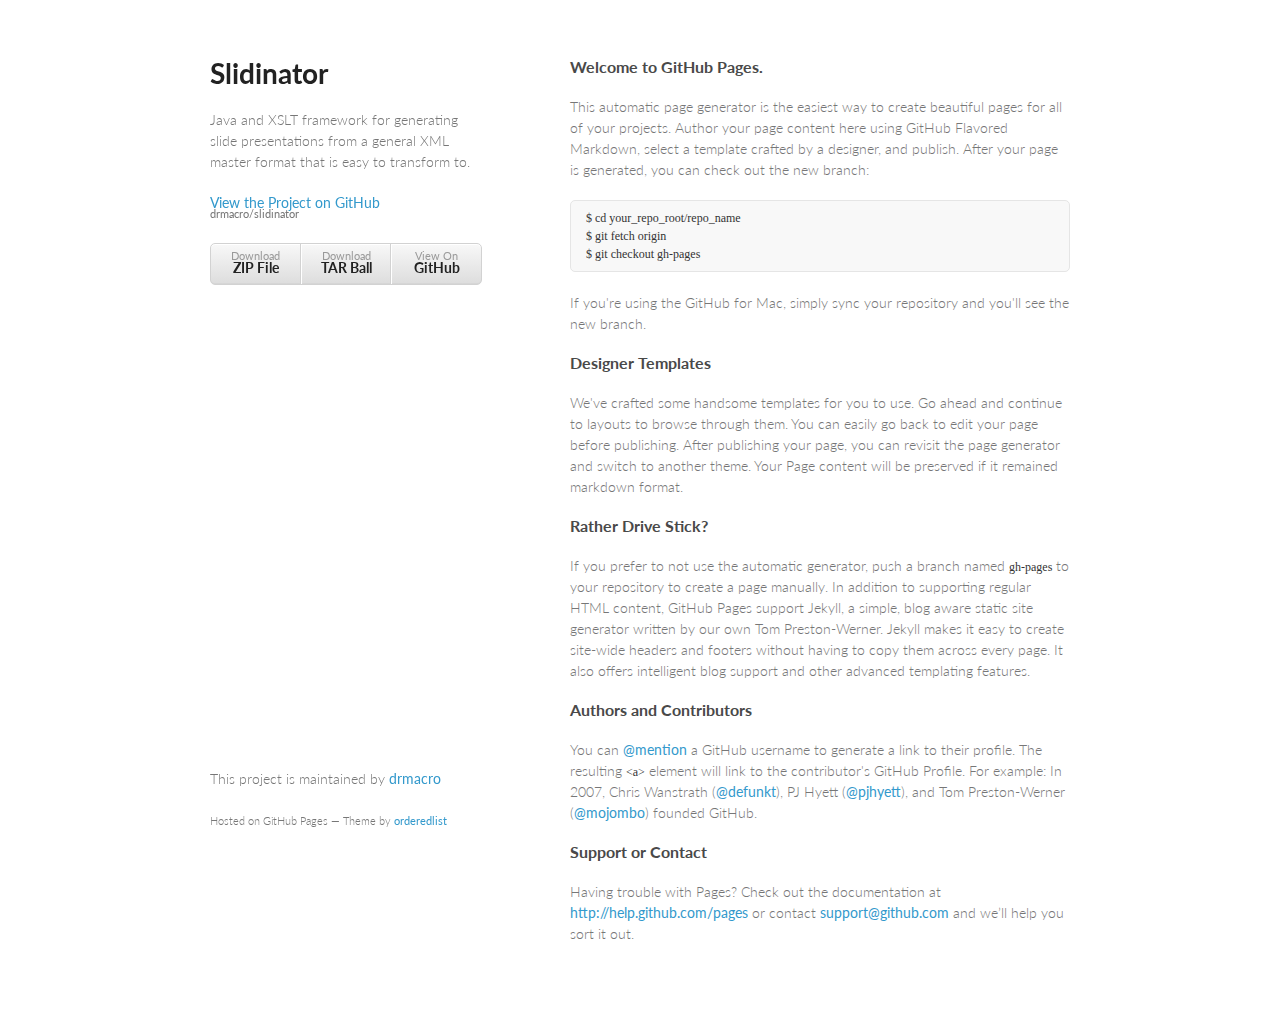
<file: index.html>
<!doctype html>
<html>
  <head>
    <meta charset="utf-8">
    <meta http-equiv="X-UA-Compatible" content="chrome=1">
    <title>Slidinator by drmacro</title>

    <link rel="stylesheet" href="stylesheets/styles.css">
    <link rel="stylesheet" href="stylesheets/pygment_trac.css">
    <meta name="viewport" content="width=device-width, initial-scale=1, user-scalable=no">
    <!--[if lt IE 9]>
    <script src="//html5shiv.googlecode.com/svn/trunk/html5.js"></script>
    <![endif]-->
  </head>
  <body>
    <div class="wrapper">
      <header>
        <h1>Slidinator</h1>
        <p>Java and XSLT framework for generating slide presentations from a general XML master format that is easy to transform to. </p>

        <p class="view"><a href="https://github.com/drmacro/slidinator">View the Project on GitHub <small>drmacro/slidinator</small></a></p>


        <ul>
          <li><a href="https://github.com/drmacro/slidinator/zipball/master">Download <strong>ZIP File</strong></a></li>
          <li><a href="https://github.com/drmacro/slidinator/tarball/master">Download <strong>TAR Ball</strong></a></li>
          <li><a href="https://github.com/drmacro/slidinator">View On <strong>GitHub</strong></a></li>
        </ul>
      </header>
      <section>
        <h3>
<a name="welcome-to-github-pages" class="anchor" href="#welcome-to-github-pages"><span class="octicon octicon-link"></span></a>Welcome to GitHub Pages.</h3>

<p>This automatic page generator is the easiest way to create beautiful pages for all of your projects. Author your page content here using GitHub Flavored Markdown, select a template crafted by a designer, and publish. After your page is generated, you can check out the new branch:</p>

<pre><code>$ cd your_repo_root/repo_name
$ git fetch origin
$ git checkout gh-pages
</code></pre>

<p>If you're using the GitHub for Mac, simply sync your repository and you'll see the new branch.</p>

<h3>
<a name="designer-templates" class="anchor" href="#designer-templates"><span class="octicon octicon-link"></span></a>Designer Templates</h3>

<p>We've crafted some handsome templates for you to use. Go ahead and continue to layouts to browse through them. You can easily go back to edit your page before publishing. After publishing your page, you can revisit the page generator and switch to another theme. Your Page content will be preserved if it remained markdown format.</p>

<h3>
<a name="rather-drive-stick" class="anchor" href="#rather-drive-stick"><span class="octicon octicon-link"></span></a>Rather Drive Stick?</h3>

<p>If you prefer to not use the automatic generator, push a branch named <code>gh-pages</code> to your repository to create a page manually. In addition to supporting regular HTML content, GitHub Pages support Jekyll, a simple, blog aware static site generator written by our own Tom Preston-Werner. Jekyll makes it easy to create site-wide headers and footers without having to copy them across every page. It also offers intelligent blog support and other advanced templating features.</p>

<h3>
<a name="authors-and-contributors" class="anchor" href="#authors-and-contributors"><span class="octicon octicon-link"></span></a>Authors and Contributors</h3>

<p>You can <a href="https://github.com/blog/821" class="user-mention">@mention</a> a GitHub username to generate a link to their profile. The resulting <code>&lt;a&gt;</code> element will link to the contributor's GitHub Profile. For example: In 2007, Chris Wanstrath (<a href="https://github.com/defunkt" class="user-mention">@defunkt</a>), PJ Hyett (<a href="https://github.com/pjhyett" class="user-mention">@pjhyett</a>), and Tom Preston-Werner (<a href="https://github.com/mojombo" class="user-mention">@mojombo</a>) founded GitHub.</p>

<h3>
<a name="support-or-contact" class="anchor" href="#support-or-contact"><span class="octicon octicon-link"></span></a>Support or Contact</h3>

<p>Having trouble with Pages? Check out the documentation at <a href="http://help.github.com/pages">http://help.github.com/pages</a> or contact <a href="mailto:support@github.com">support@github.com</a> and we’ll help you sort it out.</p>
      </section>
      <footer>
        <p>This project is maintained by <a href="https://github.com/drmacro">drmacro</a></p>
        <p><small>Hosted on GitHub Pages &mdash; Theme by <a href="https://github.com/orderedlist">orderedlist</a></small></p>
      </footer>
    </div>
    <script src="javascripts/scale.fix.js"></script>
    
  </body>
</html>
</file>
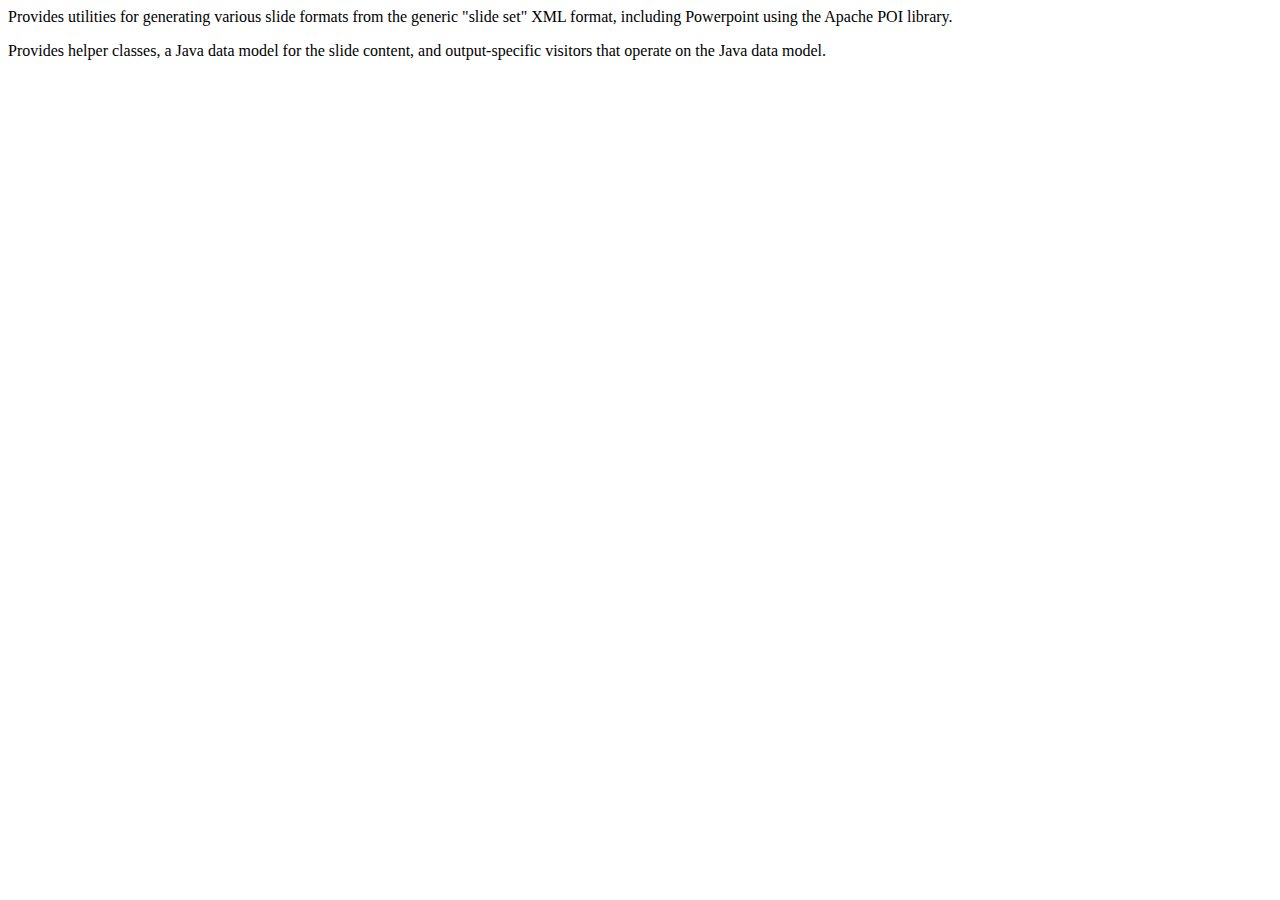
<file: src/java/org/slidinator/slideset/package.html>
<body>
Provides utilities for generating various slide formats from
the generic "slide set" XML format, including Powerpoint using the
Apache POI library.
<p>Provides helper classes, a Java data model for the slide content,
and output-specific visitors that operate on the Java data model.
</body>
</file>
<file: stylesheets/styles.css>
@import url(https://fonts.googleapis.com/css?family=Lato:300italic,700italic,300,700);

body {
  padding:50px;
  font:14px/1.5 Lato, "Helvetica Neue", Helvetica, Arial, sans-serif;
  color:#777;
  font-weight:300;
}

h1, h2, h3, h4, h5, h6 {
  color:#222;
  margin:0 0 20px;
}

p, ul, ol, table, pre, dl {
  margin:0 0 20px;
}

h1, h2, h3 {
  line-height:1.1;
}

h1 {
  font-size:28px;
}

h2 {
  color:#393939;
}

h3, h4, h5, h6 {
  color:#494949;
}

a {
  color:#39c;
  font-weight:400;
  text-decoration:none;
}

a small {
  font-size:11px;
  color:#777;
  margin-top:-0.6em;
  display:block;
}

.wrapper {
  width:860px;
  margin:0 auto;
}

blockquote {
  border-left:1px solid #e5e5e5;
  margin:0;
  padding:0 0 0 20px;
  font-style:italic;
}

code, pre {
  font-family:Monaco, Bitstream Vera Sans Mono, Lucida Console, Terminal;
  color:#333;
  font-size:12px;
}

pre {
  padding:8px 15px;
  background: #f8f8f8;  
  border-radius:5px;
  border:1px solid #e5e5e5;
  overflow-x: auto;
}

table {
  width:100%;
  border-collapse:collapse;
}

th, td {
  text-align:left;
  padding:5px 10px;
  border-bottom:1px solid #e5e5e5;
}

dt {
  color:#444;
  font-weight:700;
}

th {
  color:#444;
}

img {
  max-width:100%;
}

header {
  width:270px;
  float:left;
  position:fixed;
}

header ul {
  list-style:none;
  height:40px;
  
  padding:0;
  
  background: #eee;
  background: -moz-linear-gradient(top, #f8f8f8 0%, #dddddd 100%);
  background: -webkit-gradient(linear, left top, left bottom, color-stop(0%,#f8f8f8), color-stop(100%,#dddddd));
  background: -webkit-linear-gradient(top, #f8f8f8 0%,#dddddd 100%);
  background: -o-linear-gradient(top, #f8f8f8 0%,#dddddd 100%);
  background: -ms-linear-gradient(top, #f8f8f8 0%,#dddddd 100%);
  background: linear-gradient(top, #f8f8f8 0%,#dddddd 100%);
  
  border-radius:5px;
  border:1px solid #d2d2d2;
  box-shadow:inset #fff 0 1px 0, inset rgba(0,0,0,0.03) 0 -1px 0;
  width:270px;
}

header li {
  width:89px;
  float:left;
  border-right:1px solid #d2d2d2;
  height:40px;
}

header ul a {
  line-height:1;
  font-size:11px;
  color:#999;
  display:block;
  text-align:center;
  padding-top:6px;
  height:40px;
}

strong {
  color:#222;
  font-weight:700;
}

header ul li + li {
  width:88px;
  border-left:1px solid #fff;
}

header ul li + li + li {
  border-right:none;
  width:89px;
}

header ul a strong {
  font-size:14px;
  display:block;
  color:#222;
}

section {
  width:500px;
  float:right;
  padding-bottom:50px;
}

small {
  font-size:11px;
}

hr {
  border:0;
  background:#e5e5e5;
  height:1px;
  margin:0 0 20px;
}

footer {
  width:270px;
  float:left;
  position:fixed;
  bottom:50px;
}

@media print, screen and (max-width: 960px) {
  
  div.wrapper {
    width:auto;
    margin:0;
  }
  
  header, section, footer {
    float:none;
    position:static;
    width:auto;
  }
  
  header {
    padding-right:320px;
  }
  
  section {
    border:1px solid #e5e5e5;
    border-width:1px 0;
    padding:20px 0;
    margin:0 0 20px;
  }
  
  header a small {
    display:inline;
  }
  
  header ul {
    position:absolute;
    right:50px;
    top:52px;
  }
}

@media print, screen and (max-width: 720px) {
  body {
    word-wrap:break-word;
  }
  
  header {
    padding:0;
  }
  
  header ul, header p.view {
    position:static;
  }
  
  pre, code {
    word-wrap:normal;
  }
}

@media print, screen and (max-width: 480px) {
  body {
    padding:15px;
  }
  
  header ul {
    display:none;
  }
}

@media print {
  body {
    padding:0.4in;
    font-size:12pt;
    color:#444;
  }
}
</file>
<file: stylesheets/pygment_trac.css>
.highlight  { background: #ffffff; }
.highlight .c { color: #999988; font-style: italic } /* Comment */
.highlight .err { color: #a61717; background-color: #e3d2d2 } /* Error */
.highlight .k { font-weight: bold } /* Keyword */
.highlight .o { font-weight: bold } /* Operator */
.highlight .cm { color: #999988; font-style: italic } /* Comment.Multiline */
.highlight .cp { color: #999999; font-weight: bold } /* Comment.Preproc */
.highlight .c1 { color: #999988; font-style: italic } /* Comment.Single */
.highlight .cs { color: #999999; font-weight: bold; font-style: italic } /* Comment.Special */
.highlight .gd { color: #000000; background-color: #ffdddd } /* Generic.Deleted */
.highlight .gd .x { color: #000000; background-color: #ffaaaa } /* Generic.Deleted.Specific */
.highlight .ge { font-style: italic } /* Generic.Emph */
.highlight .gr { color: #aa0000 } /* Generic.Error */
.highlight .gh { color: #999999 } /* Generic.Heading */
.highlight .gi { color: #000000; background-color: #ddffdd } /* Generic.Inserted */
.highlight .gi .x { color: #000000; background-color: #aaffaa } /* Generic.Inserted.Specific */
.highlight .go { color: #888888 } /* Generic.Output */
.highlight .gp { color: #555555 } /* Generic.Prompt */
.highlight .gs { font-weight: bold } /* Generic.Strong */
.highlight .gu { color: #800080; font-weight: bold; } /* Generic.Subheading */
.highlight .gt { color: #aa0000 } /* Generic.Traceback */
.highlight .kc { font-weight: bold } /* Keyword.Constant */
.highlight .kd { font-weight: bold } /* Keyword.Declaration */
.highlight .kn { font-weight: bold } /* Keyword.Namespace */
.highlight .kp { font-weight: bold } /* Keyword.Pseudo */
.highlight .kr { font-weight: bold } /* Keyword.Reserved */
.highlight .kt { color: #445588; font-weight: bold } /* Keyword.Type */
.highlight .m { color: #009999 } /* Literal.Number */
.highlight .s { color: #d14 } /* Literal.String */
.highlight .na { color: #008080 } /* Name.Attribute */
.highlight .nb { color: #0086B3 } /* Name.Builtin */
.highlight .nc { color: #445588; font-weight: bold } /* Name.Class */
.highlight .no { color: #008080 } /* Name.Constant */
.highlight .ni { color: #800080 } /* Name.Entity */
.highlight .ne { color: #990000; font-weight: bold } /* Name.Exception */
.highlight .nf { color: #990000; font-weight: bold } /* Name.Function */
.highlight .nn { color: #555555 } /* Name.Namespace */
.highlight .nt { color: #000080 } /* Name.Tag */
.highlight .nv { color: #008080 } /* Name.Variable */
.highlight .ow { font-weight: bold } /* Operator.Word */
.highlight .w { color: #bbbbbb } /* Text.Whitespace */
.highlight .mf { color: #009999 } /* Literal.Number.Float */
.highlight .mh { color: #009999 } /* Literal.Number.Hex */
.highlight .mi { color: #009999 } /* Literal.Number.Integer */
.highlight .mo { color: #009999 } /* Literal.Number.Oct */
.highlight .sb { color: #d14 } /* Literal.String.Backtick */
.highlight .sc { color: #d14 } /* Literal.String.Char */
.highlight .sd { color: #d14 } /* Literal.String.Doc */
.highlight .s2 { color: #d14 } /* Literal.String.Double */
.highlight .se { color: #d14 } /* Literal.String.Escape */
.highlight .sh { color: #d14 } /* Literal.String.Heredoc */
.highlight .si { color: #d14 } /* Literal.String.Interpol */
.highlight .sx { color: #d14 } /* Literal.String.Other */
.highlight .sr { color: #009926 } /* Literal.String.Regex */
.highlight .s1 { color: #d14 } /* Literal.String.Single */
.highlight .ss { color: #990073 } /* Literal.String.Symbol */
.highlight .bp { color: #999999 } /* Name.Builtin.Pseudo */
.highlight .vc { color: #008080 } /* Name.Variable.Class */
.highlight .vg { color: #008080 } /* Name.Variable.Global */
.highlight .vi { color: #008080 } /* Name.Variable.Instance */
.highlight .il { color: #009999 } /* Literal.Number.Integer.Long */

.type-csharp .highlight .k { color: #0000FF }
.type-csharp .highlight .kt { color: #0000FF }
.type-csharp .highlight .nf { color: #000000; font-weight: normal }
.type-csharp .highlight .nc { color: #2B91AF }
.type-csharp .highlight .nn { color: #000000 }
.type-csharp .highlight .s { color: #A31515 }
.type-csharp .highlight .sc { color: #A31515 }
</file>
